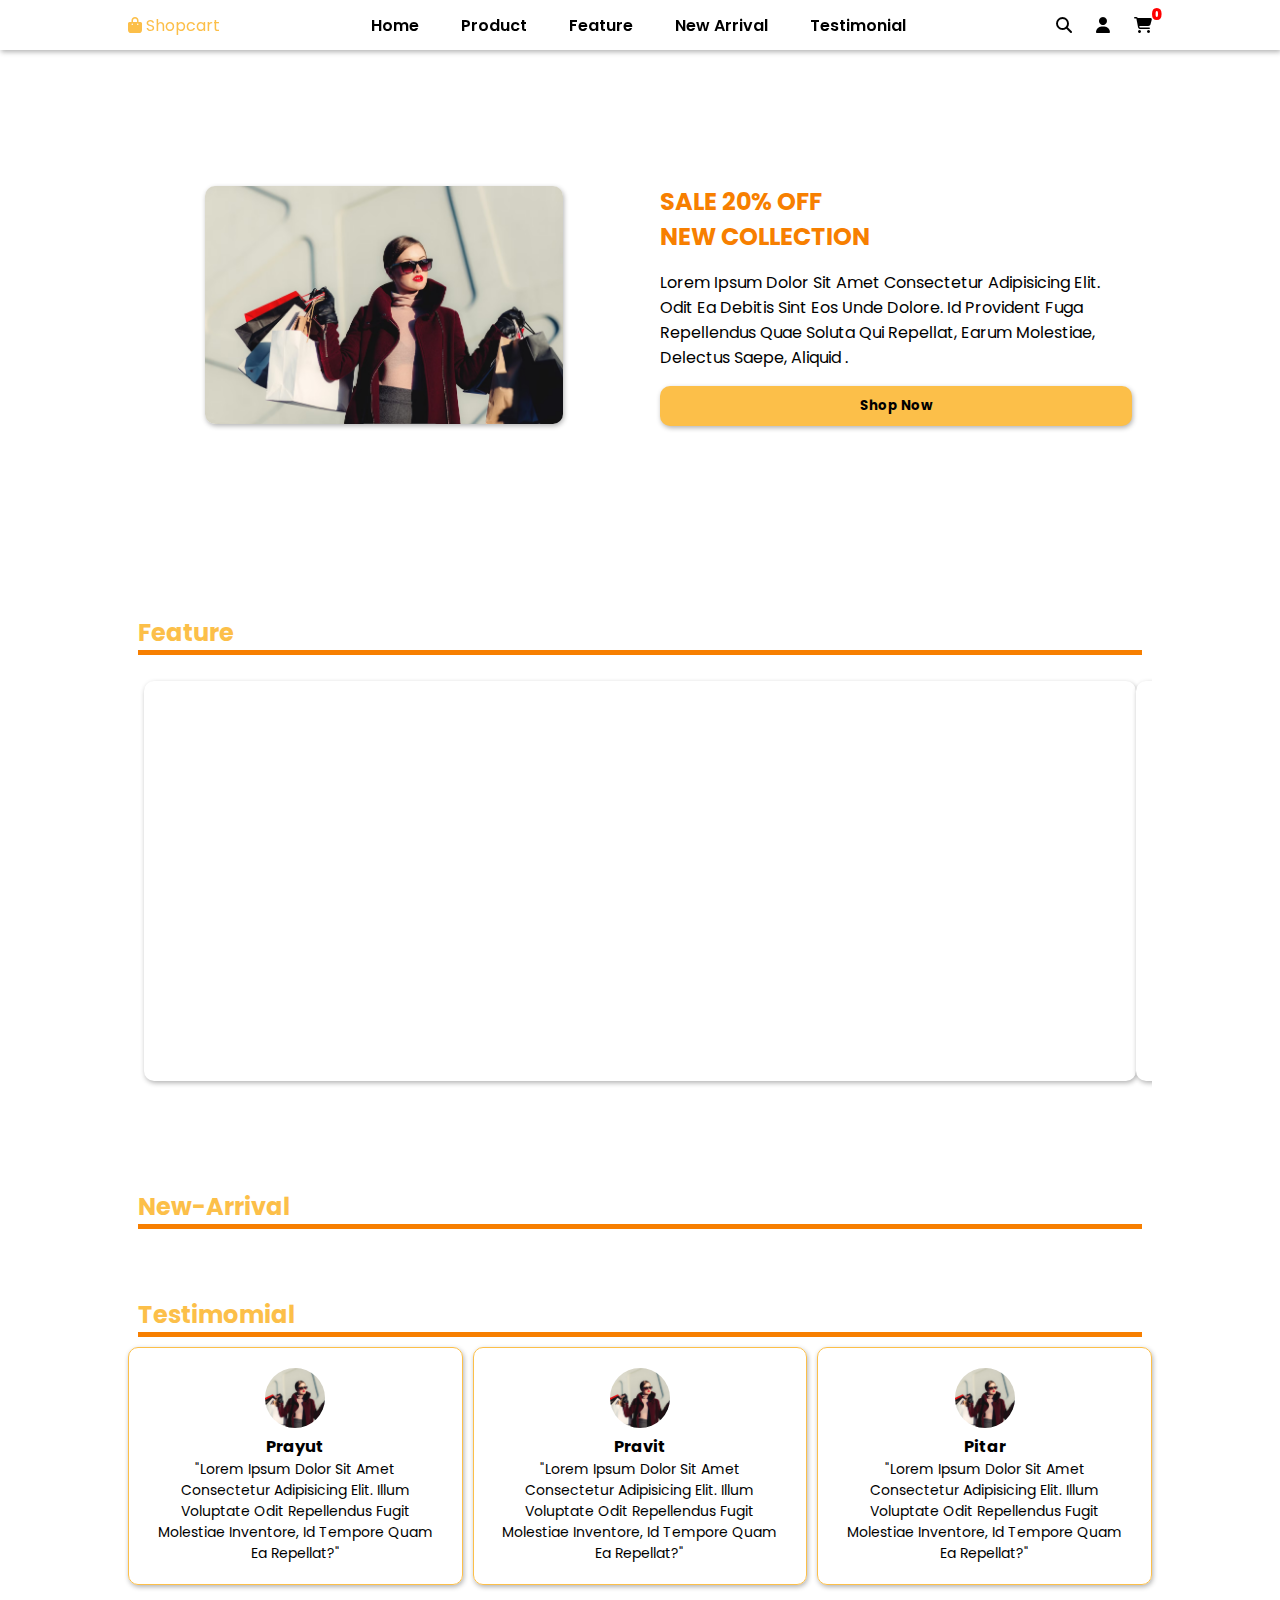
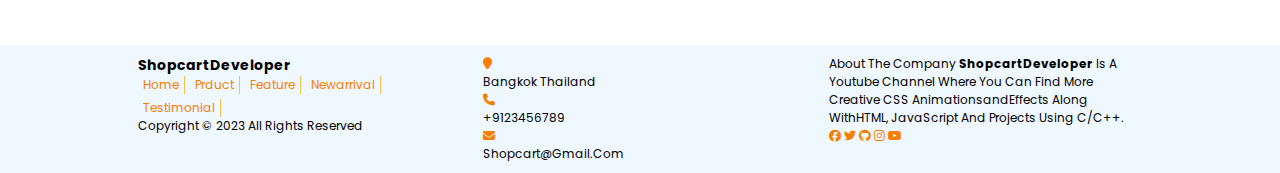
<file: index.html>
<!DOCTYPE html>
<html lang="en">

<head>
    <meta charset="UTF-8" />
    <meta name="viewport" content="width=device-width, initial-scale=1.0" />
    <title>e-commerce</title>
    <link rel="stylesheet" href="scss/main.css" />
    <!-- fontawesome -->
    <link rel="stylesheet" href="https://cdnjs.cloudflare.com/ajax/libs/font-awesome/6.4.2/css/all.min.css" />
    <!-- swipwer js -->
    <link rel="stylesheet" href="https://cdn.jsdelivr.net/npm/swiper@11/swiper-bundle.min.css" />
</head>

<body>
    <!--================== navbar ===================-->
    <nav>
        <div class="container">
            <div class="nav-box">
                <div class="logo">
                    <a href="#"><i class="fa-solid fa-bag-shopping"></i> <span>shopcart</span></a>
                </div>
                <ul class="nav-menu">
                    <button class="close-menu">X</button>
                    <li><a href="#">home</a></li>
                    <li><a href="/product.html">product</a></li>
                    <li><a href="#feature">feature</a></li>
                    <li><a href="#new-arrival">new arrival</a></li>
                    <li><a href="#testimonial">testimonial</a></li>
                </ul>
                <div class="nav-icon">
                    <i id="search-icon" class="fa-solid fa-magnifying-glass" onclick="openSearch()"></i>
                    <i id="user-icon" class="fa-solid fa-user" onclick="openUser()"></i>
                    <i id="cart-icon" class="fa-solid fa-cart-shopping"><span id="nav-count">0</span></i>
                    <i id="bars-icon" class="fa-solid fa-bars" onclick="openMenu()"></i>
                </div>
            </div>
        </div>
    </nav>
    <!--================== end navbar ===================-->


    <!-- search-modal -->
    <div class="search-modal">
        <button class="close-search">X</button>
        <div class="search-box">
            <form>
                <input type="text" id="text-input" placeholder="search product" />
            </form>
            <ul class="search-list">
                <!-- api -->
            </ul>
        </div>
    </div>
    <!--  end search-modal-->
    <!-- user-modal -->
    <div class="user-modal">
        <div class="user-box">
            <form>
                <button class="close-user">X</button>
                <h3>signup</h3>
                <div class="form-group">
                    <label>email</label>
                    <input type="email" id="email" required>
                </div>
                <div class="form-group">
                    <label>password</label>
                    <input type="password" id="password" required>
                </div>

                <button class="sign-up">SIGN UP</button>
                <hr>
                <p>OR</p>
                <div class="login-icon">
                    <i class="fa-brands fa-facebook"></i>
                    <i class="fa-brands fa-twitter"></i>
                    <i class="fa-brands fa-github"></i>
                </div>
                <div class="info">
                    <span> already a user? <a href="#">LOGIN</a></span>
                </div>
            </form>
        </div>

    </div>
    <!-- end user modal -->

    <!-- cart modal -->

    <div class="cart-item-modal">
        <div class="cart-item-box">
            <button class="close-item">X</button>
            <h2> your cart (<span class="count-item"> 3 </span> item )</h2>
            <ul class="cart-item-list">
                <!-- api -->
            </ul>
            <div class="sub-total-box">
                <h3>sub total : <span class="sub-total" style="color: green;">0</span></h3>
                <a href="/checkout.html" class="btn-checkout"> check out</a>
            </div>
        </div>
    </div>
    <!-- end cart -modal -->

    <!-- ========================= main ====================-->
    <main>
        <div class="container">
            <div class="main-box">
                <div class="main-box-img">
                    <img src="/img/img-home.avif" alt="home img">
                </div>
                <div class="main-box-info">
                    <h2> sale 20% off <br>new collection</h2>
                    <p> Lorem ipsum dolor sit amet consectetur adipisicing elit. Odit ea debitis sint eos unde dolore.
                        Id provident fuga repellendus quae soluta qui repellat, earum molestiae, delectus saepe, aliquid
                        .</p>
                    <button><a href="/product.html">shop now</a></button>
                </div>

            </div>
        </div>
    </main>
    <!-- ========================= end main ====================-->


    <!-- ========================= feature ====================-->
    <section class="feature" id="feature">
        <div class="container">
            <h2>feature</h2>
            <div class="swiper mySwiper">
                <div class="swiper-wrapper ">
                    <div class="swiper-slide"></div>
                    <div class="swiper-slide"></div>
                    <div class="swiper-slide"></div>
                    <div class="swiper-slide"></div>
                    <div class="swiper-slide"></div>
                    <div class="swiper-slide"></div>

                </div>
                <div class="swiper-pagination"></div>
            </div>
        </div>
    </section>
    <!-- =========================  end feature ====================-->


    <!-- ========================= new arrival ====================-->
    <section class="new-arrival" id="new-arrival">
        <div class="container">
            <h2>new-arrival</h2>

            <div class="arrival-box">
                <div class="arrival-cart">
                    <!-- api -->
                </div>
            </div>

        </div>
    </section>
    <!-- ========================= end new arrival ====================-->


    <!--====================  view cart ======================-->
    <section class="view-cart">
        <div class="view-box">
            <button class="close-view">X</button>
            <div class="view-box-img">
                <img src="/img/img-home.avif" alt="">
            </div>
            <div class="view-box-info">
                <h4>Fjallraven - Foldsack No. 1 Backpack, Fits 15 Laptops</h4>
                <p class="descript">Your perfect pack for everyday use and walks in the forest. Stash your laptop
                    (up to
                    15 inches) in
                    the padded sleeve, your everyday </p>

                <select name="size" id="Size">
                    <option value="s" selected>size s</option>
                    <option value="m">size m</option>
                    <option value="l">size l</option>
                </select>

                <div class="quantity">
                    <span class="view-price"> 10$</span>
                    <button class="reduce"> -</button>
                    <span class="num"> 1 </span>
                    <button class="increase"> +</button>
                </div>

                <button class="add-cart"> add to cart</button>

            </div>
        </div>
    </section>
    <!--==================== end view cart ======================-->




    <!--==================== testimonial ======================-->
    <section class="testimonial" id="testimonial">
        <div class="container">
            <h2>testimomial</h2>
            <div class="testimomial-box">
                <div class="testimonial-info">
                    <img src="/img/img-home.avif" alt="testimomial">
                    <h3> prayut</h3>
                    <p>"Lorem ipsum dolor sit amet consectetur adipisicing elit. Illum voluptate odit repellendus fugit
                        molestiae inventore, id tempore quam ea repellat?"</p>
                </div>
                <div class="testimonial-info">
                    <img src="/img/img-home.avif" alt="testimomial">
                    <h3> pravit</h3>
                    <p>"Lorem ipsum dolor sit amet consectetur adipisicing elit. Illum voluptate odit repellendus fugit
                        molestiae inventore, id tempore quam ea repellat?"</p>
                </div>
                <div class="testimonial-info">
                    <img src="/img/img-home.avif" alt="testimomial">
                    <h3> pitar</h3>
                    <p>"Lorem ipsum dolor sit amet consectetur adipisicing elit. Illum voluptate odit repellendus fugit
                        molestiae inventore, id tempore quam ea repellat?"</p>
                </div>

            </div>

        </div>

    </section>
    <!--==================== end testimonial ======================-->

    <!--====================  footer ======================-->
    <footer>
        <div class="container">
            <div class="footer-box">
                <div class="footer-left">
                    <h3>shopcart<span>Developer</span></h3>
                    <ul class="footer-links">
                        <li><a href="#">Home</a></li>
                        <li><a href="#">prduct</a></li>
                        <li><a href="#">feature</a></li>
                        <li><a href="#">newarrival</a></li>
                        <li><a href="#">testimonial</a></li>
                    </ul>
                    <p class="footer-company-name">Copyright © 2023 All rights reserved</p>
                </div>

                <div class="footer-center">
                    <div>
                        <i class="fa fa-map-marker"></i>
                        <p>bangkok thailand</p>
                    </div>

                    <div>
                        <i class="fa fa-phone"></i>
                        <p>+9123456789</p>
                    </div>
                    <div>
                        <i class="fa fa-envelope"></i>
                        <p><a>shopcart@gmail.com</a></p>
                    </div>
                </div>
                <div class="footer-right">
                    <p class="footer-company-about">
                        <span>About the company</span>
                        <strong>shopcartDeveloper</strong> is a Youtube channel where you can find more creative CSS
                        AnimationsandEffects along withHTML, JavaScript and Projects using C/C++.
                    </p>
                    <div class="footer-icons">
                        <a href="#"><i class="fa-brands fa-facebook"></i></a>
                        <a href="#"><i class="fa-brands fa-twitter"></i></a>
                        <a href="#"><i class="fa-brands fa-github"></i></a>
                        <a href="#"><i class="fa-brands fa-instagram"></i></a>
                        <a href="#"><i class="fa-brands fa-youtube"></i></a>
                    </div>
                </div>

            </div>
        </div>

    </footer>

    <!--==================== end footer ======================-->
    <!-- swiper js -->
    <script src="https://cdn.jsdelivr.net/npm/swiper@11/swiper-bundle.min.js"></script>

    <script src="/js/script.js"></script>
    <script>
        async function home() {

        }
        home();

    </script>

</body>

</html>
</file>
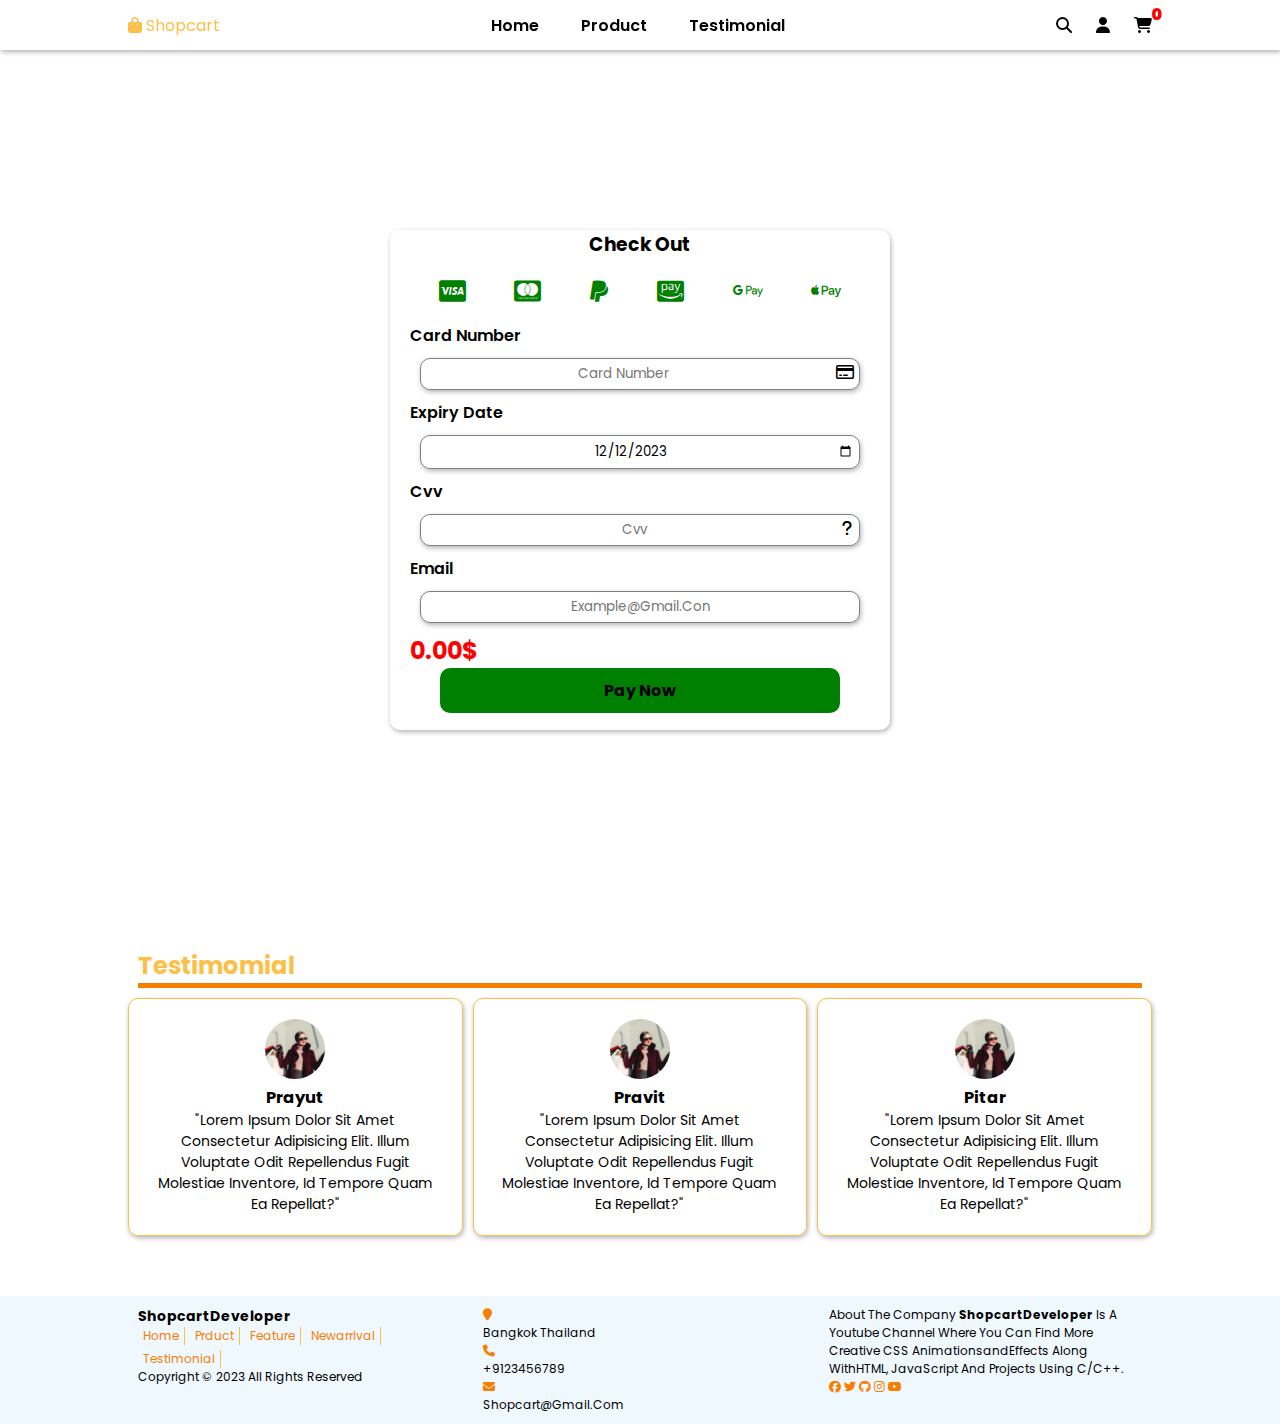
<file: checkout.html>
<!DOCTYPE html>
<html lang="en">

<head>
    <meta charset="UTF-8" />
    <meta name="viewport" content="width=device-width, initial-scale=1.0" />
    <title>e-commerce</title>
    <link rel="stylesheet" href="scss/main.css" />
    <!-- fontawesome -->
    <link rel="stylesheet" href="https://cdnjs.cloudflare.com/ajax/libs/font-awesome/6.4.2/css/all.min.css" />
</head>

<body>
    <!--================== navbar ===================-->
    <nav>
        <div class="container">
            <div class="nav-box">
                <div class="logo">
                    <a href="#"><i class="fa-solid fa-bag-shopping"></i> <span>shopcart</span></a>
                </div>
                <ul class="nav-menu">
                    <button class="close-menu">X</button>
                    <li><a href="/index.html">home</a></li>
                    <li><a href="/product.html">product</a></li>
                    <li><a href="#testimonial">testimonial</a></li>
                </ul>
                <div class="nav-icon">
                    <i id="search-icon" class="fa-solid fa-magnifying-glass" onclick="openSearch()"></i>
                    <i id="user-icon" class="fa-solid fa-user" onclick="openUser()"></i>
                    <i id="cart-icon" class="fa-solid fa-cart-shopping"><span id="nav-count">0</span></i>
                    <i id="bars-icon" class="fa-solid fa-bars" onclick="openMenu()"></i>
                </div>
            </div>
        </div>
    </nav>
    <!--================== end navbar ===================-->


    <!-- search-modal -->
    <div class="search-modal">
        <button class="close-search">X</button>
        <div class="search-box">
            <form>
                <input type="text" id="text-input" placeholder="search product" />
            </form>
            <ul class="search-list">
                <!-- api -->
            </ul>
        </div>
    </div>
    <!--  end search-modal-->
    <!-- user-modal -->
    <div class="user-modal">
        <div class="user-box">
            <form>
                <button class="close-user">X</button>
                <h3>signup</h3>
                <div class="form-group">
                    <label>email</label>
                    <input type="email" id="email" required>
                </div>
                <div class="form-group">
                    <label>password</label>
                    <input type="password" id="password" required>
                </div>

                <button class="sign-up">SIGN UP</button>
                <hr>
                <p>OR</p>
                <div class="login-icon">
                    <i class="fa-brands fa-facebook"></i>
                    <i class="fa-brands fa-twitter"></i>
                    <i class="fa-brands fa-github"></i>
                </div>
                <div class="info">
                    <span> already a user? <a href="#">LOGIN</a></span>
                </div>
            </form>
        </div>

    </div>
    <!-- end user modal -->

    <!--====================  view cart ======================-->
    <section class="view-cart">
        <div class="view-box">
            <button class="close-view">X</button>
            <div class="view-box-img">
                <img src="/img/img-home.avif" alt="">
            </div>
            <div class="view-box-info">
                <h4>Fjallraven - Foldsack No. 1 Backpack, Fits 15 Laptops</h4>
                <p class="descript">Your perfect pack for everyday use and walks in the forest. Stash your laptop
                    (up to
                    15 inches) in
                    the padded sleeve, your everyday </p>

                <select name="size" id="Size">
                    <option value="s" selected>size s</option>
                    <option value="m">size m</option>
                    <option value="l">size l</option>
                </select>

                <div class="quantity">
                    <span class="view-price"> 10$</span>
                    <button class="reduce"> -</button>
                    <span class="num"> 1 </span>
                    <button class="increase"> +</button>
                </div>

                <button class="add-cart"> add to cart</button>

            </div>
        </div>
    </section>
    <!--==================== end view cart ======================-->

    <!-- cart modal -->

    <div class="cart-item-modal">
        <div class="cart-item-box">
            <button class="close-item">X</button>
            <h2> your cart (<span class="count-item"> 3 </span> item )</h2>
            <ul class="cart-item-list">
                <!-- api -->
            </ul>
            <div class="sub-total-box">
                <h3>sub total : <span class="sub-total" style="color: green;">0</span></h3>
                <a href="/checkout.html" class="btn-checkout"> check out</a>
            </div>
        </div>
    </div>
    <!-- end cart -modal -->


    <!-- =================================check out========================== -->
    <div class="check-out">
        <div class="container">
            <div class="check-out-box">
                <h3> check out</h3>
                <div class="check-out-icon">
                    <i class="fa-brands fa-cc-visa"></i>
                    <i class="fa-brands fa-cc-mastercard"></i>
                    <i class="fa-brands fa-paypal"></i>
                    <i class="fa-brands fa-cc-amazon-pay"></i>
                    <i class="fa-brands fa-google-pay"></i>
                    <i class="fa-brands fa-apple-pay"></i>
                </div>
                <form>
                    <label for="card-number"> card number</label>
                    <div class="check-group">
                        <input type="number" id="card-num" placeholder="card number">
                        <i class="fa-regular fa-credit-card"></i>
                    </div>

                    <label for="card-date"> expiry date</label>
                    <div class="check-group">
                        <input type="date" id="date" value="2023-12-12">
                    </div>
                    <label for="card-cvv"> cvv</label>
                    <div class="check-group">
                        <input type="cvv" id="cvv" placeholder="cvv">
                        <i class="fa-solid fa-question"></i>
                    </div>
                    <label for="email"> email</label>
                    <div class="check-group">
                        <input type="email" id="cvv" placeholder="example@gmail.con">

                    </div>
                    <p class="checkout-price"> 0 $</p>
                    <a href="/index.html" class="pay">pay now</a>


                </form>
            </div>
        </div>
    </div>
    <!-- ================================= end check out========================== -->




    <!--==================== testimonial ======================-->
    <section class="testimonial" id="testimonial-page2">
        <div class="container">
            <h2>testimomial</h2>
            <div class="testimomial-box">
                <div class="testimonial-info">
                    <img src="/img/img-home.avif" alt="testimomial">
                    <h3> prayut</h3>
                    <p>"Lorem ipsum dolor sit amet consectetur adipisicing elit. Illum voluptate odit repellendus fugit
                        molestiae inventore, id tempore quam ea repellat?"</p>
                </div>
                <div class="testimonial-info">
                    <img src="/img/img-home.avif" alt="testimomial">
                    <h3> pravit</h3>
                    <p>"Lorem ipsum dolor sit amet consectetur adipisicing elit. Illum voluptate odit repellendus fugit
                        molestiae inventore, id tempore quam ea repellat?"</p>
                </div>
                <div class="testimonial-info">
                    <img src="/img/img-home.avif" alt="testimomial">
                    <h3> pitar</h3>
                    <p>"Lorem ipsum dolor sit amet consectetur adipisicing elit. Illum voluptate odit repellendus fugit
                        molestiae inventore, id tempore quam ea repellat?"</p>
                </div>

            </div>

        </div>

    </section>
    <!--==================== end testimonial ======================-->

    <!--====================  footer ======================-->
    <footer>
        <div class="container">
            <div class="footer-box">
                <div class="footer-left">
                    <h3>shopcart<span>Developer</span></h3>
                    <ul class="footer-links">
                        <li><a href="#">Home</a></li>
                        <li><a href="#">prduct</a></li>
                        <li><a href="#">feature</a></li>
                        <li><a href="#">newarrival</a></li>
                        <li><a href="#">testimonial</a></li>
                    </ul>
                    <p class="footer-company-name">Copyright © 2023 All rights reserved</p>
                </div>

                <div class="footer-center">
                    <div>
                        <i class="fa fa-map-marker"></i>
                        <p>bangkok thailand</p>
                    </div>

                    <div>
                        <i class="fa fa-phone"></i>
                        <p>+9123456789</p>
                    </div>
                    <div>
                        <i class="fa fa-envelope"></i>
                        <p><a>shopcart@gmail.com</a></p>
                    </div>
                </div>
                <div class="footer-right">
                    <p class="footer-company-about">
                        <span>About the company</span>
                        <strong>shopcartDeveloper</strong> is a Youtube channel where you can find more creative CSS
                        AnimationsandEffects along withHTML, JavaScript and Projects using C/C++.
                    </p>
                    <div class="footer-icons">
                        <a href="#"><i class="fa-brands fa-facebook"></i></a>
                        <a href="#"><i class="fa-brands fa-twitter"></i></a>
                        <a href="#"><i class="fa-brands fa-github"></i></a>
                        <a href="#"><i class="fa-brands fa-instagram"></i></a>
                        <a href="#"><i class="fa-brands fa-youtube"></i></a>
                    </div>
                </div>

            </div>
        </div>

    </footer>

    <!--==================== end footer ======================-->

    <script src="/js/script.js"></script>
    <script>
        async function checkOut() {
            renderCart()
            let totalPrice = JSON.parse(localStorage.getItem("total"))
            let checkoutPrice = document.querySelector('.checkout-price')
            checkoutPrice.innerHTML = `${totalPrice.toFixed(2)}$`
            let pay = document.querySelector(".pay")

            pay.onclick = () => {

                alert("payment completed")
                localStorage.removeItem("product")




            }

        }
        checkOut()
    </script>
</body>

</html>
</file>
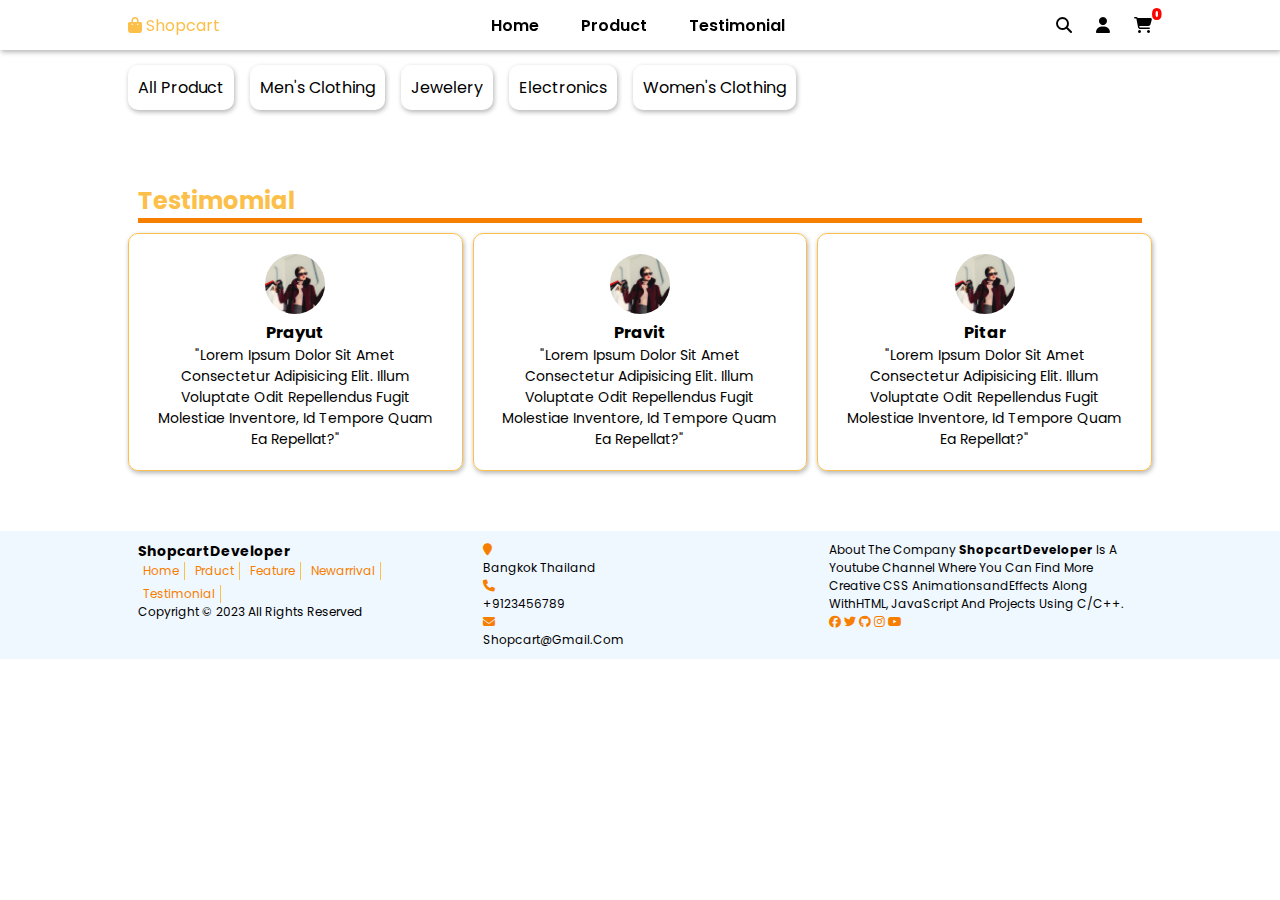
<file: product.html>
<!DOCTYPE html>
<html lang="en">

<head>
    <meta charset="UTF-8" />
    <meta name="viewport" content="width=device-width, initial-scale=1.0" />
    <title>e-commerce</title>
    <link rel="stylesheet" href="scss/main.css" />
    <!-- fontawesome -->
    <link rel="stylesheet" href="https://cdnjs.cloudflare.com/ajax/libs/font-awesome/6.4.2/css/all.min.css" />
</head>

<body>
    <!--================== navbar ===================-->
    <nav>
        <div class="container">
            <div class="nav-box">
                <div class="logo">
                    <a href="#"><i class="fa-solid fa-bag-shopping"></i> <span>shopcart</span></a>
                </div>
                <ul class="nav-menu">
                    <button class="close-menu">X</button>
                    <li><a href="/index.html">home</a></li>
                    <li><a href="/product.html">product</a></li>
                    <li><a href="#testimonial">testimonial</a></li>
                </ul>
                <div class="nav-icon">
                    <i id="search-icon" class="fa-solid fa-magnifying-glass" onclick="openSearch()"></i>
                    <i id="user-icon" class="fa-solid fa-user" onclick="openUser()"></i>
                    <i id="cart-icon" class="fa-solid fa-cart-shopping"><span id="nav-count">0</span></i>
                    <i id="bars-icon" class="fa-solid fa-bars" onclick="openMenu()"></i>
                </div>
            </div>
        </div>
    </nav>
    <!--================== end navbar ===================-->


    <!-- search-modal -->
    <div class="search-modal">
        <button class="close-search">X</button>
        <div class="search-box">
            <form>
                <input type="text" id="text-input" placeholder="search product" />
            </form>
            <ul class="search-list">
                <!-- api -->
            </ul>
        </div>
    </div>
    <!--  end search-modal-->
    <!-- user-modal -->
    <div class="user-modal">
        <div class="user-box">
            <form>
                <button class="close-user">X</button>
                <h3>signup</h3>
                <div class="form-group">
                    <label>email</label>
                    <input type="email" id="email" required>
                </div>
                <div class="form-group">
                    <label>password</label>
                    <input type="password" id="password" required>
                </div>

                <button class="sign-up">SIGN UP</button>
                <hr>
                <p>OR</p>
                <div class="login-icon">
                    <i class="fa-brands fa-facebook"></i>
                    <i class="fa-brands fa-twitter"></i>
                    <i class="fa-brands fa-github"></i>
                </div>
                <div class="info">
                    <span> already a user? <a href="#">LOGIN</a></span>
                </div>
            </form>
        </div>

    </div>
    <!-- end user modal -->

    <!--==================== all product ======================-->
    <section class="product">
        <div class="container">
            <div class="product-box">
                <div class="btn-product">
                    <button class="btn active" onclick="filterSelection('all')"> all product</button>
                    <button class="btn" onclick="filterSelection('cars')"> men's clothing</button>
                    <button class="btn" onclick="filterSelection('animals')"> jewelery</button>
                    <button class="btn" onclick="filterSelection('animals')"> electronics</button>
                    <button class="btn" onclick="filterSelection('animals')"> women's clothing</button>
                </div>
                <div class="product-cart">
                    <!-- api -->
                </div>
            </div>
        </div>
        </div>

    </section>
    <!--==================== end all product ======================-->


    <!--====================  view cart ======================-->
    <section class="view-cart">
        <div class="view-box">
            <button class="close-view">X</button>
            <div class="view-box-img">
                <img src="/img/img-home.avif" alt="">
            </div>
            <div class="view-box-info">
                <h4>Fjallraven - Foldsack No. 1 Backpack, Fits 15 Laptops</h4>
                <p class="descript">Your perfect pack for everyday use and walks in the forest. Stash your laptop
                    (up to
                    15 inches) in
                    the padded sleeve, your everyday </p>

                <select name="size" id="Size">
                    <option value="s" selected>size s</option>
                    <option value="m">size m</option>
                    <option value="l">size l</option>
                </select>

                <div class="quantity">
                    <span class="view-price"> 10$</span>
                    <button class="reduce"> -</button>
                    <span class="num"> 1 </span>
                    <button class="increase"> +</button>
                </div>

                <button class="add-cart"> add to cart</button>

            </div>
        </div>
    </section>
    <!--==================== end view cart ======================-->



    <!-- cart modal -->

    <div class="cart-item-modal">
        <div class="cart-item-box">
            <button class="close-item">X</button>
            <h2> your cart (<span class="count-item"> 3 </span> item )</h2>
            <ul class="cart-item-list">
                <!-- api -->
            </ul>
            <div class="sub-total-box">
                <h3>sub total : <span class="sub-total" style="color: green;">0</span></h3>
                <a href="/checkout.html" class="btn-checkout"> check out</a>
            </div>
        </div>
    </div>
    <!-- end cart -modal -->



    <!--==================== testimonial ======================-->
    <section class="testimonial" id="testimonial-page2">
        <div class="container">
            <h2>testimomial</h2>
            <div class="testimomial-box">
                <div class="testimonial-info">
                    <img src="/img/img-home.avif" alt="testimomial">
                    <h3> prayut</h3>
                    <p>"Lorem ipsum dolor sit amet consectetur adipisicing elit. Illum voluptate odit repellendus fugit
                        molestiae inventore, id tempore quam ea repellat?"</p>
                </div>
                <div class="testimonial-info">
                    <img src="/img/img-home.avif" alt="testimomial">
                    <h3> pravit</h3>
                    <p>"Lorem ipsum dolor sit amet consectetur adipisicing elit. Illum voluptate odit repellendus fugit
                        molestiae inventore, id tempore quam ea repellat?"</p>
                </div>
                <div class="testimonial-info">
                    <img src="/img/img-home.avif" alt="testimomial">
                    <h3> pitar</h3>
                    <p>"Lorem ipsum dolor sit amet consectetur adipisicing elit. Illum voluptate odit repellendus fugit
                        molestiae inventore, id tempore quam ea repellat?"</p>
                </div>

            </div>

        </div>

    </section>
    <!--==================== end testimonial ======================-->

    <!--====================  footer ======================-->
    <footer>
        <div class="container">
            <div class="footer-box">
                <div class="footer-left">
                    <h3>shopcart<span>Developer</span></h3>
                    <ul class="footer-links">
                        <li><a href="#">Home</a></li>
                        <li><a href="#">prduct</a></li>
                        <li><a href="#">feature</a></li>
                        <li><a href="#">newarrival</a></li>
                        <li><a href="#">testimonial</a></li>
                    </ul>
                    <p class="footer-company-name">Copyright © 2023 All rights reserved</p>
                </div>

                <div class="footer-center">
                    <div>
                        <i class="fa fa-map-marker"></i>
                        <p>bangkok thailand</p>
                    </div>

                    <div>
                        <i class="fa fa-phone"></i>
                        <p>+9123456789</p>
                    </div>
                    <div>
                        <i class="fa fa-envelope"></i>
                        <p><a>shopcart@gmail.com</a></p>
                    </div>
                </div>
                <div class="footer-right">
                    <p class="footer-company-about">
                        <span>About the company</span>
                        <strong>shopcartDeveloper</strong> is a Youtube channel where you can find more creative CSS
                        AnimationsandEffects along withHTML, JavaScript and Projects using C/C++.
                    </p>
                    <div class="footer-icons">
                        <a href="#"><i class="fa-brands fa-facebook"></i></a>
                        <a href="#"><i class="fa-brands fa-twitter"></i></a>
                        <a href="#"><i class="fa-brands fa-github"></i></a>
                        <a href="#"><i class="fa-brands fa-instagram"></i></a>
                        <a href="#"><i class="fa-brands fa-youtube"></i></a>
                    </div>
                </div>

            </div>
        </div>

    </footer>

    <!--==================== end footer ======================-->
    <script src="/js/script.js"></script>
    <script>
        async function product_page() {

            await product()
        }

        product_page();




    </script>

</body>

</html>
</file>
<file: scss/main.css>
@import url("https://fonts.googleapis.com/css2?family=Poppins:wght@400;600;700;800&display=swap");
* {
  margin: 0;
  padding: 0;
  box-sizing: border-box;
  text-decoration: none;
  list-style: none;
  text-transform: capitalize;
  outline: none;
  border: none;
  font-family: "Poppins", sans-serif;
}

html {
  scroll-behavior: smooth;
  scroll-padding-top: 60px;
}

body {
  width: 100%;
  height: 100%;
  background-color: #fff;
}

.container {
  width: 80%;
  margin: 0 auto;
  height: auto;
}

.product .product-box .product-cart, .new-arrival .container .arrival-box .arrival-cart {
  margin-top: 20px;
  display: grid;
  grid-template-columns: repeat(auto-fit, minmax(240px, 1fr));
  gap: 2rem;
}

.product .product-box .product-cart .product-cart-item, .new-arrival .container .arrival-box .arrival-cart .arrival-cart-item, .feature .container .swiper .swiper-wrapper .swiper-slide {
  position: relative;
  box-shadow: 1px 2px 5px rgba(0, 0, 0, 0.3);
  background-color: #fff;
  border-radius: 10px;
  overflow: hidden;
  padding: 10px;
  display: flex;
  flex-direction: column;
  gap: 1rem;
  height: 400px;
}

.product .product-box .product-cart .product-cart-item .product-img, .new-arrival .container .arrival-box .arrival-cart .arrival-img, .feature .container .swiper .swiper-wrapper .feature-img {
  width: 100%;
  height: 60%;
  padding: 20px;
  border-radius: 10px;
  overflow: hidden;
}
.product .product-box .product-cart .product-cart-item .product-img img, .new-arrival .container .arrival-box .arrival-cart .arrival-img img, .feature .container .swiper .swiper-wrapper .feature-img img {
  width: 100%;
  height: 100%;
  -o-object-fit: contain;
     object-fit: contain;
}

.product .product-box .product-cart .product-cart-item .product-title, .new-arrival .container .arrival-box .arrival-cart .arrival-title, .feature .container .swiper .swiper-wrapper .feature-title {
  font-size: 12px;
}

.product .product-box .product-cart .product-cart-item .product-price, .new-arrival .container .arrival-box .arrival-cart .arrival-price, .feature .container .swiper .swiper-wrapper .feature-price {
  font-size: 1.5rem;
  font-weight: 700;
  color: red;
  position: absolute;
  left: 10px;
  bottom: 10px;
}

.product .product-box .product-cart .product-cart-item .product-view-cart, .new-arrival .container .arrival-box .arrival-cart .arrival-view-cart, .feature .container .swiper .swiper-wrapper .feature-view-cart {
  font-size: 1.5rem;
  background-color: #fcbf49;
  font-weight: 700;
  position: absolute;
  cursor: pointer;
  padding: 10px;
  right: 0;
  bottom: 0;
  border-top-left-radius: 10px;
}
.product .product-box .product-cart .product-cart-item .product-view-cart:hover, .new-arrival .container .arrival-box .arrival-cart .arrival-view-cart:hover, .feature .container .swiper .swiper-wrapper .feature-view-cart:hover {
  background-color: #f77f00;
}

.view-cart, .cart-item-modal, .user-modal, .search-modal {
  position: fixed;
  top: -200%;
  left: 0;
  width: 100%;
  min-height: 100%;
  padding-top: 60px;
  background-color: rgba(0, 0, 0, 0.5);
  -webkit-backdrop-filter: blur(10px);
          backdrop-filter: blur(10px);
  z-index: 200;
  transition: 0.4s;
}

.view-cart .view-box .close-view, .cart-item-modal .cart-item-box .close-item, .user-modal .user-box form .close-user, .search-modal .close-search {
  border-radius: 50%;
  font-weight: 700;
  position: absolute;
  top: 10px;
  right: 10%;
  padding: 10px;
  cursor: pointer;
}
.view-cart .view-box .close-view:hover, .cart-item-modal .cart-item-box .close-item:hover, .user-modal .user-box form .close-user:hover, .search-modal .close-search:hover {
  background-color: #f77f00;
}

nav {
  width: 100%;
  height: auto;
  box-shadow: 1px 2px 5px rgba(0, 0, 0, 0.3);
  position: fixed;
  top: 0;
  left: 0;
  background-color: #fff;
  z-index: 10;
}
nav .nav-box {
  width: 100%;
  height: 50px;
  display: flex;
  justify-content: space-between;
  align-items: center;
  font-size: clamp(12px, 2vw, 16px);
}
nav .nav-box .logo a {
  color: #fcbf49;
}
nav .nav-box .logo a:hover {
  color: #f77f00;
}
nav .nav-box .nav-menu {
  display: flex;
  gap: 2rem;
}
nav .nav-box .nav-menu .close-menu {
  display: none;
}
nav .nav-box .nav-menu li a {
  color: #000000;
  font-weight: 600;
  padding: 5px;
}
nav .nav-box .nav-menu li a:hover {
  color: #f77f00;
}
nav .nav-box .nav-icon {
  display: flex;
  text-align: center;
  gap: 1.5rem;
}
nav .nav-box .nav-icon i {
  display: flex;
  align-items: center;
  cursor: pointer;
}
nav .nav-box .nav-icon i:hover {
  color: #f77f00;
}
nav .nav-box .nav-icon #cart-icon {
  cursor: pointer;
  position: relative;
}
nav .nav-box .nav-icon #cart-icon:hover {
  color: #f77f00;
}
nav .nav-box .nav-icon #cart-icon #nav-count {
  position: absolute;
  top: -10px;
  right: -10px;
  color: red;
}
nav .nav-box .nav-icon #bars-icon {
  display: none;
}
@media (max-width: 960px) {
  nav .nav-box .nav-menu {
    flex-direction: column;
    align-items: center;
    position: fixed;
    top: -200%;
    left: 0;
    width: 100%;
    min-height: 100%;
    padding-top: 60px;
    background-color: rgba(0, 0, 0, 0.5);
    -webkit-backdrop-filter: blur(10px);
            backdrop-filter: blur(10px);
    transition: 0.4s;
    z-index: 500;
  }
  nav .nav-box .nav-menu .close-menu {
    display: initial;
    border-radius: 50%;
    font-weight: 700;
    position: absolute;
    top: 10px;
    right: 10%;
    padding: 10px;
    cursor: pointer;
  }
  nav .nav-box .nav-menu .close-menu:hover {
    background-color: #f77f00;
  }
  nav .nav-box .nav-menu li {
    background-color: #fff;
    box-shadow: 1px 2px 5px rgba(0, 0, 0, 0.3);
    width: 80%;
    max-width: 300px;
    text-align: center;
    border-radius: 10px;
    overflow: hidden;
  }
  nav .nav-box .nav-menu li a {
    display: block;
    padding: 10px;
    width: 100%;
  }
  nav .nav-box .nav-menu li a:hover {
    background-color: #f77f00;
    color: #fff;
  }
  nav .nav-box .nav-icon {
    text-align: center;
  }
  nav .nav-box .nav-icon #bars-icon {
    display: initial;
  }
}

.search-modal {
  display: flex;
  justify-content: center;
  font-size: clamp(12px, 2vw, 14px);
}
.search-modal .search-box {
  height: 75vh;
  width: 90%;
  max-width: 650px;
}
.search-modal .search-box #text-input {
  width: 100%;
  border-radius: 10px;
  padding: 10px;
  text-align: center;
  font-size: clamp(12px, 2vw, 16px);
  box-shadow: 1px 2px 5px rgba(0, 0, 0, 0.3);
}
.search-modal .search-box .search-list {
  width: 100%;
  max-height: 100%;
  margin-top: 10px;
  background-color: #fff;
  border-radius: 10px;
  box-shadow: 1px 2px 5px rgba(0, 0, 0, 0.3);
  overflow-y: auto;
}
.search-modal .search-box .search-list li {
  display: flex;
  align-items: center;
  gap: 2rem;
  margin: 20px;
  cursor: pointer;
  box-shadow: 1px 2px 5px rgba(0, 0, 0, 0.3);
  border-radius: 10px;
}
.search-modal .search-box .search-list li:hover {
  background-color: #f77f00;
  color: #fff;
  transition: 0.4s;
}
.search-modal .search-box .search-list li img {
  border-radius: 10px;
  width: 100%;
  max-width: 40px;
  height: 40px;
  padding: 5px;
  -o-object-fit: contain;
     object-fit: contain;
}

.user-modal {
  display: flex;
  justify-content: center;
}
.user-modal .user-box {
  position: relative;
  background-color: #fff;
  width: 90%;
  max-width: 300px;
  height: 80%;
  border-radius: 10px;
  display: flex;
  justify-content: center;
}
.user-modal .user-box form {
  width: 100%;
  margin: 20px;
  display: flex;
  flex-direction: column;
  gap: 20px;
  text-align: center;
}
.user-modal .user-box form .close-user {
  top: -20px;
  right: -10px;
}
.user-modal .user-box form .form-group {
  text-align: left;
}
.user-modal .user-box form .form-group input {
  display: block;
  width: 100%;
  box-shadow: 1px 2px 5px rgba(0, 0, 0, 0.3);
  padding: 10px;
  border-radius: 10px;
}
.user-modal .user-box form .sign-up {
  padding: 10px;
  border-radius: 10px;
  background-color: #fcbf49;
  cursor: pointer;
}
.user-modal .user-box form .sign-up:hover {
  background-color: #f77f00;
}
.user-modal .user-box form .login-icon {
  color: #fcbf49;
}
.user-modal .user-box form .login-icon i {
  cursor: pointer;
}
.user-modal .user-box form .login-icon i:hover {
  color: #f77f00;
}

.cart-item-modal .cart-item-box {
  position: relative;
  width: 90%;
  max-width: 700px;
  margin: 0 auto;
  max-height: 85vh;
  background-color: #fff;
  border-radius: 10px;
}
.cart-item-modal .cart-item-box .close-item {
  top: -20px;
  right: -10px;
}
.cart-item-modal .cart-item-box h2 {
  text-align: center;
}
.cart-item-modal .cart-item-box .cart-item-list {
  width: 90%;
  max-height: 60vh;
  margin: 0 auto;
  padding: 5px 0;
  overflow: auto;
}
.cart-item-modal .cart-item-box .cart-item-list li {
  background-color: #fff;
  box-shadow: 1px 2px 5px rgba(0, 0, 0, 0.3);
  margin: 5px 2px;
  padding: 5px;
  border-radius: 10px;
  display: flex;
  justify-content: space-around;
  gap: 1rem;
}
.cart-item-modal .cart-item-box .cart-item-list li .cart-item-img img {
  min-width: 60px;
  max-width: 60px;
  height: 60px;
  -o-object-fit: contain;
     object-fit: contain;
  border-radius: 10px;
}
.cart-item-modal .cart-item-box .cart-item-list li .cart-item-info {
  flex-grow: 1;
}
.cart-item-modal .cart-item-box .cart-item-list li .cart-item-info p {
  display: -webkit-box;
  -webkit-line-clamp: 1;
  -webkit-box-orient: vertical;
  overflow: hidden;
  font-size: 12px;
  margin-bottom: 10px;
}
.cart-item-modal .cart-item-box .cart-item-list li .cart-item-info .item-option {
  display: flex;
  justify-content: space-evenly;
  align-items: center;
  flex-wrap: wrap;
  gap: 1rem;
}
.cart-item-modal .cart-item-box .cart-item-list li .cart-item-info .item-option p {
  font-weight: 600;
}
.cart-item-modal .cart-item-box .cart-item-list li .cart-item-info .item-option .item-quantity {
  display: flex;
  align-items: center;
  gap: 1rem;
}
.cart-item-modal .cart-item-box .cart-item-list li .cart-item-info .item-option .item-quantity button {
  padding: 10px;
  border-radius: 50%;
  font-weight: 600;
  cursor: pointer;
  box-shadow: 1px 2px 5px rgba(0, 0, 0, 0.3);
}
.cart-item-modal .cart-item-box .cart-item-list li .cart-item-info .item-option .item-quantity button:hover {
  background-color: #f77f00;
}
.cart-item-modal .cart-item-box .cart-item-list li .cart-item-info .item-total-box {
  margin-top: 10px;
  text-align: end;
}
@media (max-width: 586px) {
  .cart-item-modal .cart-item-box .cart-item-list li .cart-item-info .item-total-box {
    flex-grow: 1;
  }
}
.cart-item-modal .cart-item-box .cart-item-list li .cart-item-info .item-total-box i {
  margin: 0 10px;
  font-size: 2rem;
  cursor: pointer;
}
.cart-item-modal .cart-item-box .cart-item-list li .cart-item-info .item-total-box i:hover {
  color: #f77f00;
}
.cart-item-modal .cart-item-box .sub-total-box {
  font-size: clamp(12px, 2vw, 16px);
  display: flex;
  gap: 1rem;
  justify-content: end;
  align-items: center;
  width: 90%;
  margin: 0 auto;
  text-align: end;
  padding: 10px;
}
.cart-item-modal .cart-item-box .sub-total-box a {
  font-weight: 700;
  background-color: green;
  margin: 5px;
  border-radius: 10px;
  padding: 10px;
  color: #fff;
}
.cart-item-modal .cart-item-box .sub-total-box a:hover {
  background-color: greenyellow;
  color: #000000;
}

.view-cart {
  display: flex;
  justify-content: center;
  align-items: center;
  font-size: clamp(12px, 2vw, 16px);
}
.view-cart .view-box {
  min-width: 300px;
  max-width: 600px;
  min-height: 400px;
  margin: 10px;
  background-color: #fff;
  position: relative;
  border-radius: 10px;
  box-shadow: 1px 2px 5px rgba(0, 0, 0, 0.3);
  display: flex;
}
.view-cart .view-box .close-view {
  top: -10px;
  right: -10px;
}
.view-cart .view-box .view-box-img {
  width: 40%;
  padding: 20px;
}
.view-cart .view-box .view-box-img img {
  width: 100%;
  height: 100%;
  border-radius: 10px;
  -o-object-fit: contain;
     object-fit: contain;
}
.view-cart .view-box .view-box-info {
  width: 60%;
  padding: 20px;
  display: flex;
  flex-direction: column;
  justify-content: space-between;
}
.view-cart .view-box .view-box-info p {
  display: -webkit-box;
  -webkit-line-clamp: 6;
  -webkit-box-orient: vertical;
  overflow: hidden;
  font-size: 12px;
}
.view-cart .view-box .view-box-info select {
  box-shadow: 1px 2px 5px rgba(0, 0, 0, 0.3);
  border-radius: 10px;
  font-weight: 700;
  width: 80%;
  align-self: center;
}
.view-cart .view-box .view-box-info .quantity {
  font-size: 1.3rem;
  font-weight: 600;
  display: flex;
  justify-content: space-around;
}
.view-cart .view-box .view-box-info .quantity .view-price {
  color: red;
}
.view-cart .view-box .view-box-info .quantity button {
  padding: 10px;
  border-radius: 50%;
  box-shadow: 1px 2px 5px rgba(0, 0, 0, 0.3);
  cursor: pointer;
  font-weight: 700;
}
.view-cart .view-box .view-box-info .quantity button:hover {
  background-color: #f77f00;
}
.view-cart .view-box .view-box-info .add-cart {
  width: 100%;
  padding: 10px;
  font-weight: 700;
  cursor: pointer;
  background-color: #fcbf49;
  border-radius: 10px;
  box-shadow: 1px 2px 5px rgba(0, 0, 0, 0.3);
}
.view-cart .view-box .view-box-info .add-cart:hover {
  background-color: #f77f00;
}
@media (max-width: 600px) {
  .view-cart .view-box {
    flex-direction: column;
    align-items: start;
  }
  .view-cart .view-box .view-box-img {
    align-self: center;
  }
  .view-cart .view-box .view-box-img img {
    position: absolute;
    top: 10px;
    left: 10px;
    width: 50px;
    height: 50px;
  }
  .view-cart .view-box .view-box-info {
    width: 80%;
    height: 100%;
    align-self: center;
    gap: 2rem;
  }
  .view-cart .view-box .view-box-info p {
    display: -webkit-box;
    -webkit-line-clamp: 6;
    -webkit-box-orient: vertical;
    overflow: hidden;
  }
}

main {
  width: 100%;
  height: 100%;
  margin-top: 55px;
}
main .main-box {
  width: 100%;
  height: 500px;
  display: grid;
  grid-template-columns: repeat(auto-fit, minmax(280px, 1fr));
}
main .main-box .main-box-img {
  display: flex;
  align-items: center;
  justify-content: center;
}
main .main-box .main-box-img img {
  width: 70%;
  height: auto;
  border-radius: 10px;
  box-shadow: 1px 2px 5px rgba(0, 0, 0, 0.3);
}
main .main-box .main-box-info {
  padding: 20px;
  display: flex;
  gap: 1rem;
  flex-direction: column;
  justify-content: center;
  font-size: clamp(12px, 2vw, 16px);
}
main .main-box .main-box-info h2 {
  color: #f77f00;
  text-transform: uppercase;
}
main .main-box .main-box-info button {
  padding: 10px;
  border-radius: 10px;
  cursor: pointer;
  background-color: #fcbf49;
  box-shadow: 1px 2px 5px rgba(0, 0, 0, 0.3);
  font-weight: 700;
  text-transform: uppercase;
}
main .main-box .main-box-info button:hover {
  background-color: #f77f00;
}
main .main-box .main-box-info button a {
  color: #000000;
}

.feature {
  margin-top: 60px;
}
.feature .container h2 {
  color: #fcbf49;
  border-bottom: 5px solid #f77f00;
  margin: 10px;
}
.feature .container .swiper {
  padding: 1rem;
}
.feature .container .swiper .swiper-wrapper {
  margin-bottom: 2rem;
}
.new-arrival {
  margin-top: 60px;
}
.new-arrival .container h2 {
  color: #fcbf49;
  border-bottom: 5px solid #f77f00;
  margin: 10px;
}
.testimonial {
  width: 100%;
  min-height: 300px;
  margin: 3rem 0;
}
.testimonial .container h2 {
  color: #fcbf49;
  border-bottom: 5px solid #f77f00;
  margin: 10px;
}
.testimonial .testimomial-box {
  display: grid;
  grid-template-columns: repeat(auto-fit, minmax(250px, 1fr));
  gap: 10px;
  text-align: center;
}
.testimonial .testimomial-box .testimonial-info {
  border: 1px solid #fcbf49;
  height: 100%;
  padding: 20px;
  border-radius: 10px;
  box-shadow: 1px 2px 5px rgba(0, 0, 0, 0.3);
  font-size: 14px;
}
.testimonial .testimomial-box .testimonial-info img {
  width: 60px;
  height: 60px;
  -o-object-fit: cover;
     object-fit: cover;
  border-radius: 50%;
}

footer {
  width: 100%;
  background-color: aliceblue;
}
footer .footer-box {
  display: grid;
  grid-template-columns: repeat(auto-fit, minmax(300px, 1fr));
  gap: 2rem;
  font-size: 12px;
  padding: 10px;
}
footer .footer-box .footer-left .footer-links {
  display: flex;
  flex-wrap: wrap;
  gap: 5px;
}
footer .footer-box .footer-left .footer-links li {
  border-right: 1px solid #fcbf49;
  padding: 0 5px;
}
footer .footer-box .footer-left .footer-links li a {
  color: #f77f00;
}
footer .footer-box .footer-center i,
footer .footer-box .footer-right i {
  color: #f77f00;
}

.product {
  margin-top: 60px;
}
.product .product-box .btn-product {
  display: flex;
  flex-wrap: wrap;
  gap: 1rem;
  background-color: #fff;
  position: sticky;
  top: 50px;
  z-index: 1;
  padding: 5px 0;
}
.product .product-box .btn-product .btn {
  padding: 10px;
  border-radius: 10px;
  font-size: clamp(12px, 2vw, 16px);
  box-shadow: 1px 2px 5px rgba(0, 0, 0, 0.3);
  background-color: #fff;
  cursor: pointer;
}
.product .product-box .btn-product .btn:hover {
  background-color: #f77f00;
}
.check-out {
  width: 100%;
  height: calc(100vh - 60px);
  margin-top: 60px;
  display: flex;
  align-items: center;
}
.check-out .check-out-box {
  margin: 0 auto;
  max-width: 500px;
  height: 500px;
  background-color: #fff;
  border-radius: 10px;
  box-shadow: 1px 2px 5px rgba(0, 0, 0, 0.3);
}
.check-out .check-out-box h3 {
  text-align: center;
  margin-bottom: 20px;
}
.check-out .check-out-box .check-out-icon {
  display: flex;
  justify-content: space-evenly;
  font-size: 1.5rem;
  margin-bottom: 20px;
}
.check-out .check-out-box .check-out-icon i {
  color: green;
  cursor: pointer;
}
.check-out .check-out-box label {
  font-weight: 600;
  margin-left: 20px;
}
.check-out .check-out-box .check-group {
  display: flex;
  border: 1px solid gray;
  margin: 10px 30px;
  padding: 5px;
  box-shadow: 1px 2px 5px rgba(0, 0, 0, 0.3);
  border-radius: 10px;
}
.check-out .check-out-box .check-group input {
  width: 100%;
  display: block;
  text-align: center;
}
.check-out .check-out-box .checkout-price {
  margin-left: 20px;
  font-size: 1.5rem;
  font-weight: 700;
  color: red;
}
.check-out .check-out-box a {
  display: block;
  margin: auto;
  width: 80%;
  padding: 10px;
  background-color: green;
  font-weight: 700;
  border-radius: 10px;
  cursor: pointer;
  color: #000000;
  text-align: center;
}
.check-out .check-out-box a:hover {
  background-color: greenyellow;
}/*# sourceMappingURL=main.css.map */
</file>
